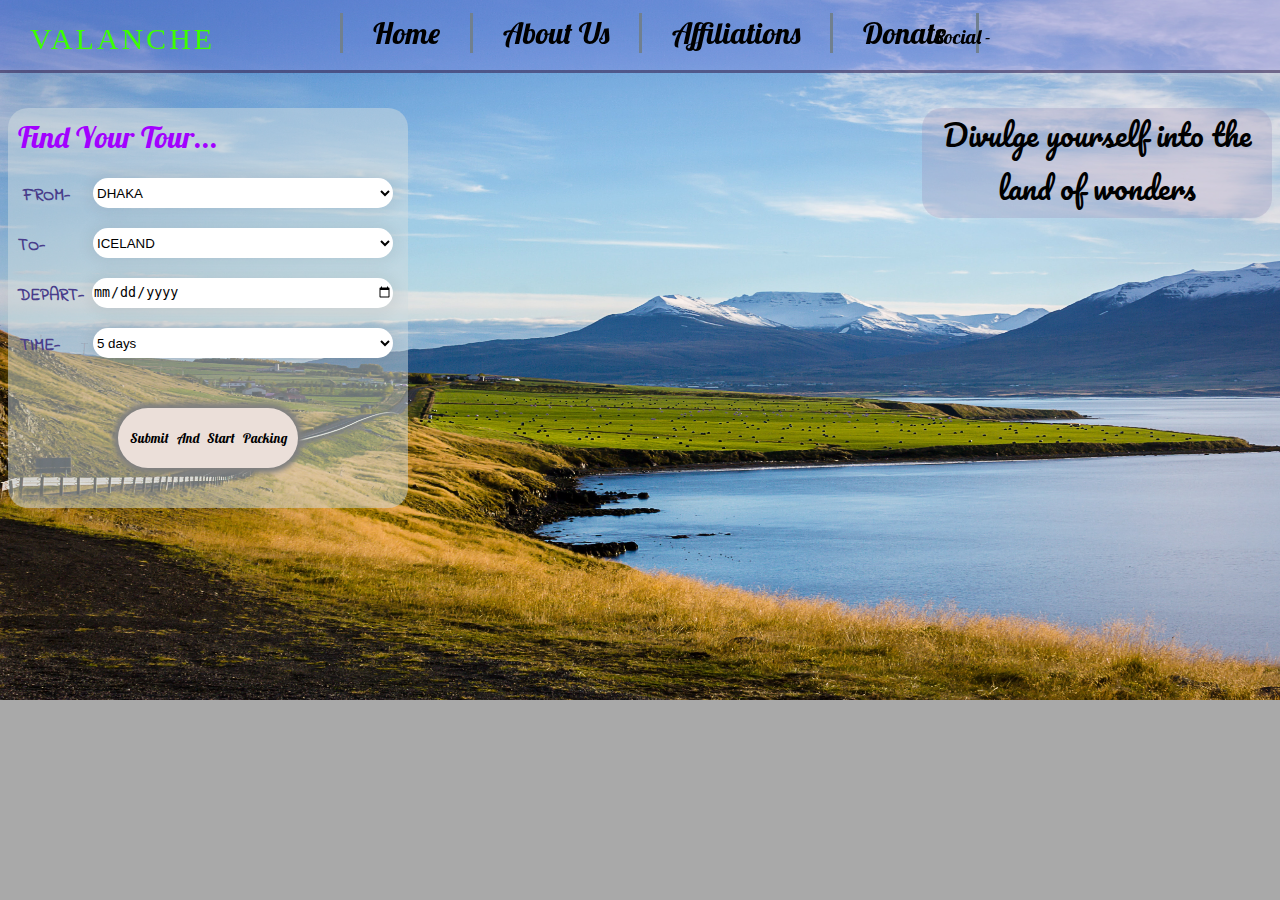
<file: index.html>
<!DOCTYPE html>
<html lang="en">
<head>
    <meta charset="UTF-8">
    <meta name="viewport" content="width=device-width, initial-scale=1.0">
    <title>Your ultimate travel companion</title>
    <link rel="stylesheet" href="travelproject.css">
    <link href="https://fonts.googleapis.com/css2?family=Fjalla+One&family=Indie+Flower&family=Lobster&family=Pacifico&display=swap" rel="stylesheet">
    <link rel="stylesheet" href="https://use.fontawesome.com/releases/v5.14.0/css/all.css" integrity="sha384-HzLeBuhoNPvSl5KYnjx0BT+WB0QEEqLprO+NBkkk5gbc67FTaL7XIGa2w1L0Xbgc" crossorigin="anonymous">


</head>
<body>
    <nav class="navigation">
       <i class="fab fa-think-peaks" style="font-size:60px; position: relative;top: 15px;left: 50px;color: rgba(200, 245, 0, 0.87); "></i>
             <span class="sitename">VALANCHE</span>       
        <table class="table1">
            <tr>
                 <td class="home "> <a href="travelproject.html">Home</a> </td>
                 <td class="about "> <a href="aboutus.html">About Us</a>  </td>
                 <td class="affiliations "> <a href="affiliations.html"> Affiliations</a></td> 
                 <td class="donate ">Donate</td>              
            </tr>
        </table>
           
        <span style="position: relative;left: 750px;font-size: 20px; font-family: 'Lobster', cursive; ">
                    Social -
                <span >
                    &nbsp&nbsp&nbsp&nbsp
                    <i class="fab fa-instagram icon" style="font-size: 30px;padding-top: 30px;"></i> &nbsp &nbsp
                    <i class="fab fa-facebook icon" style="font-size: 30px;" > </i>&nbsp &nbsp
                    <i class="fab fa-twitter icon"style="font-size: 30px;"></i>
                </span> 
            </span>

    </nav>
 
    <div class="khuchracaption">Divulge yourself into the land of wonders </div>   

    <div class="form">
         <span class="formcaption">Find Your Tour...</span>

        <form class="list">

           <span style="position: absolute;top: 25px;left: 25px;">FROM-</span>      <select name="From" id=""> <option >DHAKA</option> <option >chittagong</option><option >cumilla</option>   </select><br>
           <span style="position: absolute;top: 75px; left: 20px;">TO-</span>        <select name="to" id="">   <option >ICELAND</option> <option >new zeeland</option><option > bermuda</option> </select><br>
           <span style="position: absolute;top: 125px;left: 20px;">DEPART-</span> <input type="date"><br>
           <span style="position: absolute;top: 175px;left: 22px;">TIME-</span>  <select name="duration" > <option >5 days</option> <option >10 days</option> <option >15 days</option> </select><br>
            
           <button class="button1"> Submit And Start Packing</button>
             


        </form> 
        

    </div>

    
</body>
</html>
</file>
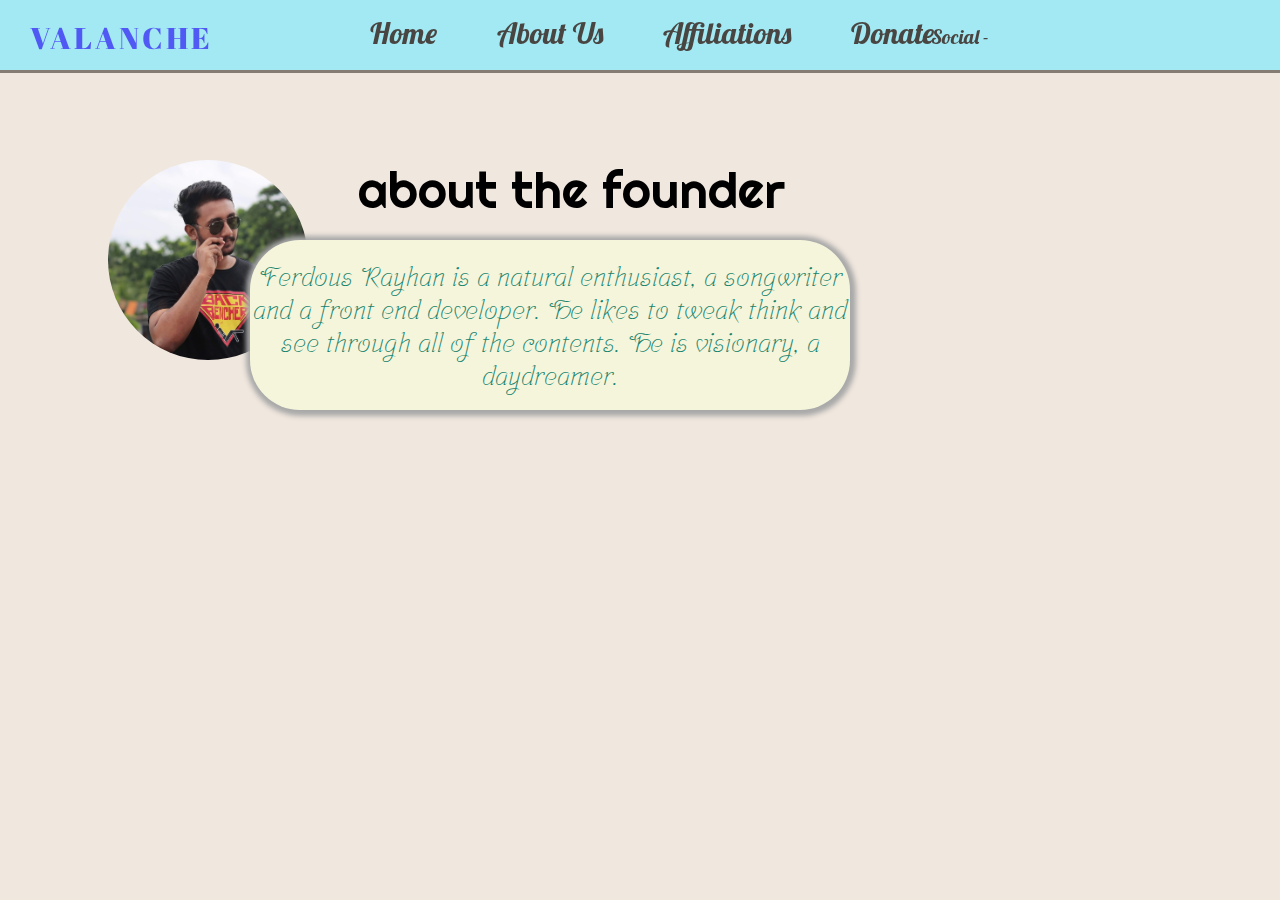
<file: aboutus.html>
<!DOCTYPE html>
<html lang="en">
<head>
    <meta charset="UTF-8">
    <meta name="viewport" content="width=device-width, initial-scale=1.0">
    <title>ABOUT US</title>
    <link rel="stylesheet" href="aboutus.css">
    <link href="https://fonts.googleapis.com/css2?family=Fjalla+One&family=Indie+Flower&family=Lobster&family=Pacifico&display=swap" rel="stylesheet">
    <link href="https://fonts.googleapis.com/css2?family=Abril+Fatface&family=Righteous&display=swap" rel="stylesheet">
    <link rel="stylesheet" href="https://use.fontawesome.com/releases/v5.14.0/css/all.css" integrity="sha384-HzLeBuhoNPvSl5KYnjx0BT+WB0QEEqLprO+NBkkk5gbc67FTaL7XIGa2w1L0Xbgc" crossorigin="anonymous">
    <link href="https://fonts.googleapis.com/css2?family=Libre+Caslon+Display&family=Srisakdi:wght@700&display=swap" rel="stylesheet">
</head>
<body>
    <nav class="navigation">
       <i class="fab fa-think-peaks" style="font-size:60px; position: relative;top: 15px;left: 50px;color: rgb(13, 29, 255); "></i>
             <span class="sitename">VALANCHE</span>       
        <table class="table1">
            <tr>
                 <td class="home"> <a href="travelproject.html">Home</a> </td>
                 <td class="about"> <a href="aboutus.html">About Us</a>  </td>
                 <td class="affiliations"> <a href="affiliations.html"> Affiliations</a></td> 
                 <td class="donate">Donate</td>              
            </tr>
        </table>
           
        <span style="position: relative;left: 750px;font-size: 20px; font-family: 'Lobster', cursive; ">
                    Social -
                <span >
                    &nbsp&nbsp&nbsp&nbsp
                    <i class="fab fa-instagram icon" style="font-size: 30px;padding-top: 30px;"></i> &nbsp &nbsp
                    <i class="fab fa-facebook icon" style="font-size: 30px;" > </i>&nbsp &nbsp
                    <i class="fab fa-twitter icon"style="font-size: 30px;"></i>
                </span> 
            </span>

    </nav>
    
    <div class="disclosure"> about the founder   </div>

    <div class="bio1"> Ferdous Rayhan is a natural enthusiast,
          a songwriter and a front end developer.
          He likes to tweak think and see through all of the contents.
          He is visionary, a daydreamer. </div>
    










</body>
    </html>
</file>
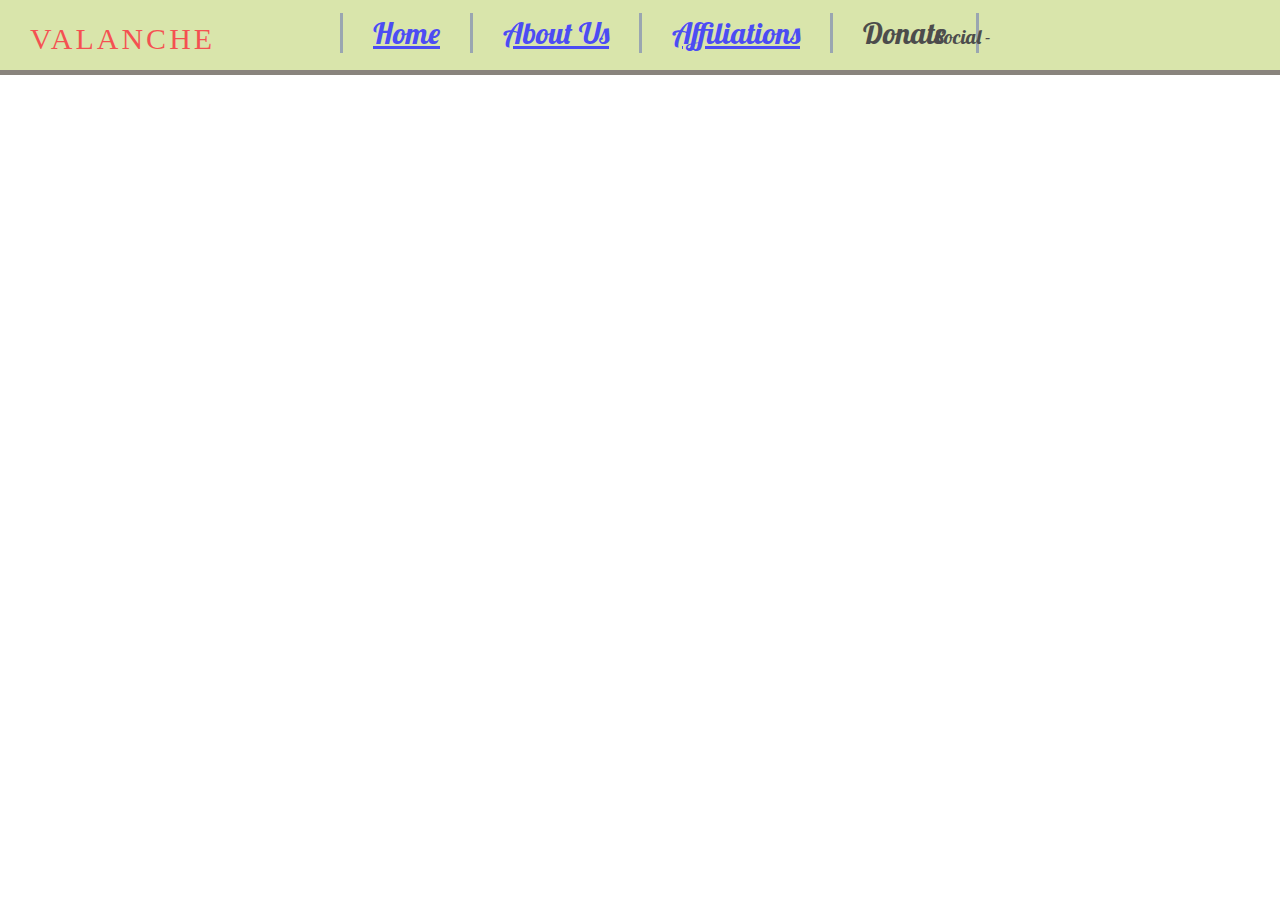
<file: affiliations.html>
<!DOCTYPE html>
<html lang="en">
<head>
    <meta charset="UTF-8">
    <meta name="viewport" content="width=device-width, initial-scale=1.0">
    <title>Affiliations</title>
    <link rel="stylesheet" href="affiliations.css">
    <link href="https://fonts.googleapis.com/css2?family=Fjalla+One&family=Indie+Flower&family=Lobster&family=Pacifico&display=swap" rel="stylesheet">
    <link rel="stylesheet" href="https://use.fontawesome.com/releases/v5.14.0/css/all.css" integrity="sha384-HzLeBuhoNPvSl5KYnjx0BT+WB0QEEqLprO+NBkkk5gbc67FTaL7XIGa2w1L0Xbgc" crossorigin="anonymous">


</head>
<body>
    <nav class="navigation">
       <i class="fab fa-think-peaks" style="font-size:60px; position: relative;top: 15px;left: 50px;color: rgb(240, 8, 8); "></i>
             <span class="sitename">VALANCHE</span>       
        <table class="table1">
            <tr>
                 <td class="home"> <a href="travelproject.html">Home</a> </td>
                 <td class="about"> <a href="aboutus.html">About Us</a>  </td>
                 <td class="affiliations"> <a href="affiliations.html"> Affiliations</a></td>  
                 <td class="donate">Donate</td>              
            </tr>
        </table>
           
        <span style="position: relative;left: 750px;font-size: 20px; font-family: 'Lobster', cursive; ">
                    Social -
                <span >
                    &nbsp&nbsp&nbsp&nbsp
                    <i class="fab fa-instagram icon" style="font-size: 30px;padding-top: 30px;"></i> &nbsp &nbsp
                    <i class="fab fa-facebook icon" style="font-size: 30px;" > </i>&nbsp &nbsp
                    <i class="fab fa-twitter icon"style="font-size: 30px;"></i>
                </span> 
            </span>

    </nav>

    </body>
    </html>
</file>
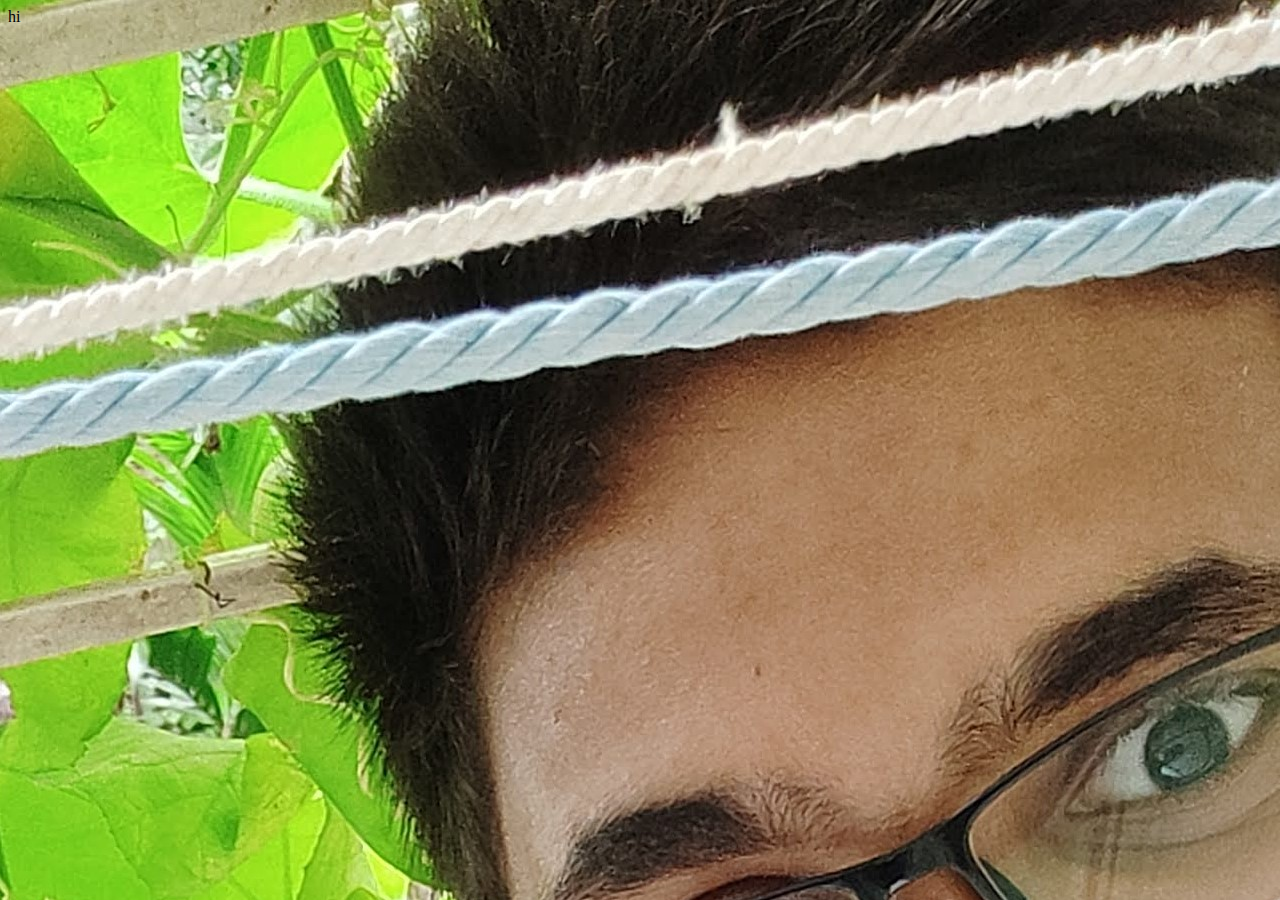
<file: trial.html>
<!DOCTYPE html>
<html lang="en">
<head>
  <meta charset="UTF-8">
  <meta name="viewport" content="width=device-width, initial-scale=1.0">
  <title>Document</title>
  <link rel="stylesheet" href="trial.css">
</head>
<body>
  hi
</body>
</html>
</file>
<file: travelproject.css>
body
{
    background-image:url(scenery.jpg);
    background-repeat: no-repeat;
    background-size: 1350px 700px ;
    height: 680px;
    background-color: darkgrey;
}
.navigation
{
    background-color: rgba(132, 122, 223, 0.3);
    
    height: 80px;
    width:1450px;
    position: fixed;
    top: -10px;
    left: -10px;
    font-size: 30px;
    border-bottom: 3px solid rgba(28, 9, 41, 0.452);
    
        
}
.table1
{
    font-size: 30px;
    position: absolute;
    left: 350px;
    top: 23px;
    border-collapse: collapse;
    font-family: 'Lobster', cursive;
}
table td
{
    border-left: 3px solid slategrey;
    border-right: 3px solid slategrey;
    
    padding-left: 30px;
    padding-right: 30px;
    
    
    
}
table td:hover
{
    background-color: cornflowerblue;
    text-decoration: underline;
    
}

.sitename
{
    position: relative;
    top: 5px;
    left: 40px;
    font-family: 'Shadows Into Light', cursive;
    letter-spacing: 3px;
    color: rgb(61, 255, 2);
    
}
.khuchracaption
{
    position: relative;
    top: 100px;
    font-size: 30px;
    height: 110px;
    width: 350px;
    background-color: rgba(154, 145, 185,.30);
    float: right;
    font-family: 'Pacifico', cursive;
    text-align: center;
    border-radius: 20px;
    color: rgb(0, 0, 0);
}

.form
{
   border-radius: 20px;
   display: inline block;
   height: 400px;
   width: 400px;
   background-color: rgba(208, 219, 223,.50); 
   position: relative;
   top: 100px;
   

}
.formcaption
{
    font-size: 30px;
    font-family: 'Lobster', cursive;;
    position: absolute;
    top: 10px;
    left: 10px;
    color: rgb(162, 0, 255);
    
}

.list
{
   
    position: relative;
    top: 50px;
    right: 10px;
    height:auto;
    font-size: 17px;
}

form select,input
{
   background-color: rgb(255, 255, 255);
   height: 30px;
   width: 300px;
   float: right;
   margin-top: 20px;
   border-radius: 20px;
   border: 0px;
   box-shadow:0 0 15px 4px rgba(0, 0, 0, 0.06);
   position: relative;
   right: 5px;
   
}


form span
{
    font-family: 'Indie Flower', cursive;
    font-weight: 900;
    color: darkslateblue;
    
}

.button1
{
    border-radius: 50px;
    box-shadow: 0px 0px 5px 5px grey;
    border: 0px;
    background-color: rgb(235, 223, 217);
    position: relative;
    top: 50px;
    left: 120px;
    height: 60px;
    width: 180px; 
    font-family: 'Lobster', cursive;
    word-spacing: 5px;

}

.button1:hover
{
    background-color: rgba(96, 231, 231, 0.808);
    color: black;
    box-shadow: 0 0 5px 5px grey;
}

 .icon:hover
 {
    color: rgb(238, 124, 95)
    
 }
.about:hover::after
{
    content: ' This is your developer RAYHAN.   For more info, please click the button' ;
    text-align: center;
    position: absolute;
   top: 63px;
   left: 130px;
   height: 130px;
   width: 300px;
   background-color: rgb(88, 235, 124);
   opacity: .70;
   box-shadow: 0 0 10px 10px gray;
   border-radius: 30px;
}

.affiliations:hover::after
{
    content: ' Be a part of our community and start earning.' ;
    text-align: center;
    position: absolute;
   top: 63px;
   left: 280px;
   height: 130px;
   width: 300px;
   background-color: rgb(88, 235, 124);
   opacity: .70;
   box-shadow: 0 0 10px 10px gray;
   border-radius: 30px;
}
.donate:hover::after
{
    content: ' support our cause' ;
    text-align: center;
    position: absolute;
   top: 63px;
   left: 350px;
   height: 45px;
   width: 300px;
   background-color: rgb(88, 235, 124);
   opacity: .70;
   box-shadow: 0 0 10px 10px gray;
   border-radius: 30px;
}


tr a
{
    text-decoration: none;
    color: black;
}
</file>
<file: aboutus.css>
body
{
    
    background-color: rgb(240, 231, 222);
}
.navigation
{
    background-color: rgba(127, 234, 253, 0.973);
    opacity: .70;
    height: 80px;
    width:1450px;
    position: fixed;
    top: -10px;
    left: -10px;
    font-size: 30px;
    border-bottom: 3px solid rgb(88, 80, 70);
    
        
}
.table1
{
    font-size: 30px;
    position: absolute;
    left: 350px;
    top: 23px;
    border-collapse: collapse;
    font-family: 'Lobster', cursive;
}
table td
{
    padding-left: 30px;
    padding-right: 30px;
    
    
}
table td:hover
{
    background-color: cornflowerblue;
    text-decoration: underline;
    
}

.sitename
{
    position: relative;
    top: 5px;
    left: 40px;
    font-family: 'Abril Fatface', cursive;
    letter-spacing: 3px;
    color: rgb(13, 29, 255);
    
}

.disclosure
{
    font-family: 'Righteous', cursive;
    font-size:50px;
    white-space: nowrap;
    display: inline-block;
    height: 100px;
    width: 450px;
    position: relative;
    top: 150px;
    left: 350px;
}

.disclosure::before
{
   background-image: url('amar thobra.jpg');
   background-size: contain;
   border-radius: 100px;
   content: '';
   height: 200px;
   width: 200px;
   position: absolute;
   right: 500px;
    bottom: 1px;
    top: 2px;   
}
tr a
{
    text-decoration: none;
    color: black;
}
.bio1
{
    display: inline-block;
    background-color: beige;
    height: 150px;
    width: 600px;
    position: absolute;
    top: 240px;
    right: 430px;
    font-size: 27px;
    border-radius: 50px;
    text-align: center;
    padding-top: 20px;
    box-shadow: 1px 1px 5px 5px darkgray;
    font-family: 'Srisakdi', cursive;
    color: rgb(21, 131, 107);
}
</file>
<file: affiliations.css>
/*body
{
    background-image:url(scenery.jpg);
    background-repeat: no-repeat;
    background-size: 1350px 700px ;
    height: 680px;
    background-color: darkgrey;
}*/
.navigation
{
    background-color: rgb(201, 219, 136);
    opacity: .70;
    height: 80px;
    width:1450px;
    position: fixed;
    top: -10px;
    left: -10px;
    font-size: 30px;
    border-bottom: 5px solid rgb(88, 80, 70);
    
        
}
.table1
{
    font-size: 30px;
    position: absolute;
    left: 350px;
    top: 23px;
    border-collapse: collapse;
    font-family: 'Lobster', cursive;
}
table td
{
    border-left: 3px solid slategrey;
    border-right: 3px solid slategrey;
    
    padding-left: 30px;
    padding-right: 30px;
    
    
}
table td:hover
{
    background-color: cornflowerblue;
    text-decoration: underline;
    
}

.sitename
{
    position: relative;
    top: 5px;
    left: 40px;
    font-family: 'Shadows Into Light', cursive;
    letter-spacing: 3px;
    color: rgb(240, 8, 8);
    
}
</file>
<file: trial.css>
body
{
    background-image: url("adapada.jpg");
}
</file>
